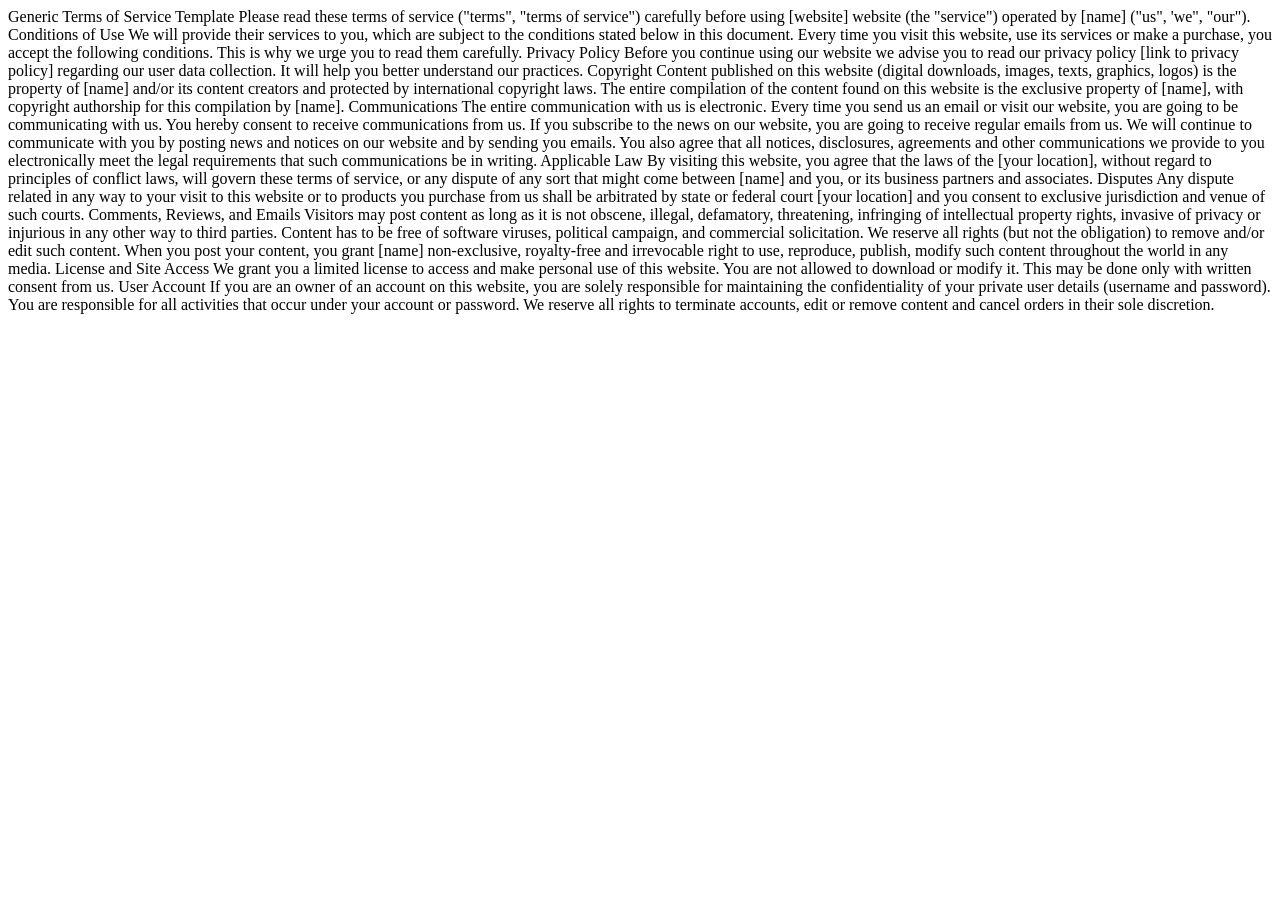
<file: pages/ToS.html>
<!DOCTYPE html>
<html lang="en">
<head>
    <meta charset="UTF-8">
    <meta name="viewport" content="width=device-width, initial-scale=1.0">
    <title>Document</title>
</head>
<body>
    Generic Terms of Service Template
Please read these terms of service ("terms", "terms of service") carefully before using [website] website (the "service") operated by [name] ("us", 'we", "our").

Conditions of Use

We will provide their services to you, which are subject to the conditions stated below in this document. Every time you visit this website, use its services or make a purchase, you accept the following conditions. This is why we urge you to read them carefully.

Privacy Policy

Before you continue using our website we advise you to read our privacy policy [link to privacy policy] regarding our user data collection. It will help you better understand our practices.

Copyright

Content published on this website (digital downloads, images, texts, graphics, logos) is the property of [name] and/or its content creators and protected by international copyright laws. The entire compilation of the content found on this website is the exclusive property of [name], with copyright authorship for this compilation by [name].

Communications

The entire communication with us is electronic. Every time you send us an email or visit our website, you are going to be communicating with us. You hereby consent to receive communications from us. If you subscribe to the news on our website, you are going to receive regular emails from us. We will continue to communicate with you by posting news and notices on our website and by sending you emails. You also agree that all notices, disclosures, agreements and other communications we provide to you electronically meet the legal requirements that such communications be in writing.

Applicable Law

By visiting this website, you agree that the laws of the [your location], without regard to principles of conflict laws, will govern these terms of service, or any dispute of any sort that might come between [name] and you, or its business partners and associates.

Disputes

Any dispute related in any way to your visit to this website or to products you purchase from us shall be arbitrated by state or federal court [your location] and you consent to exclusive jurisdiction and venue of such courts.

Comments, Reviews, and Emails

Visitors may post content as long as it is not obscene, illegal, defamatory, threatening, infringing of intellectual property rights, invasive of privacy or injurious in any other way to third parties. Content has to be free of software viruses, political campaign, and commercial solicitation.

We reserve all rights (but not the obligation) to remove and/or edit such content. When you post your content, you grant [name] non-exclusive, royalty-free and irrevocable right to use, reproduce, publish, modify such content throughout the world in any media.

License and Site Access

We grant you a limited license to access and make personal use of this website. You are not allowed to download or modify it. This may be done only with written consent from us.

User Account

If you are an owner of an account on this website, you are solely responsible for maintaining the confidentiality of your private user details (username and password). You are responsible for all activities that occur under your account or password.

We reserve all rights to terminate accounts, edit or remove content and cancel orders in their sole discretion.
</body>
</html>
</file>
